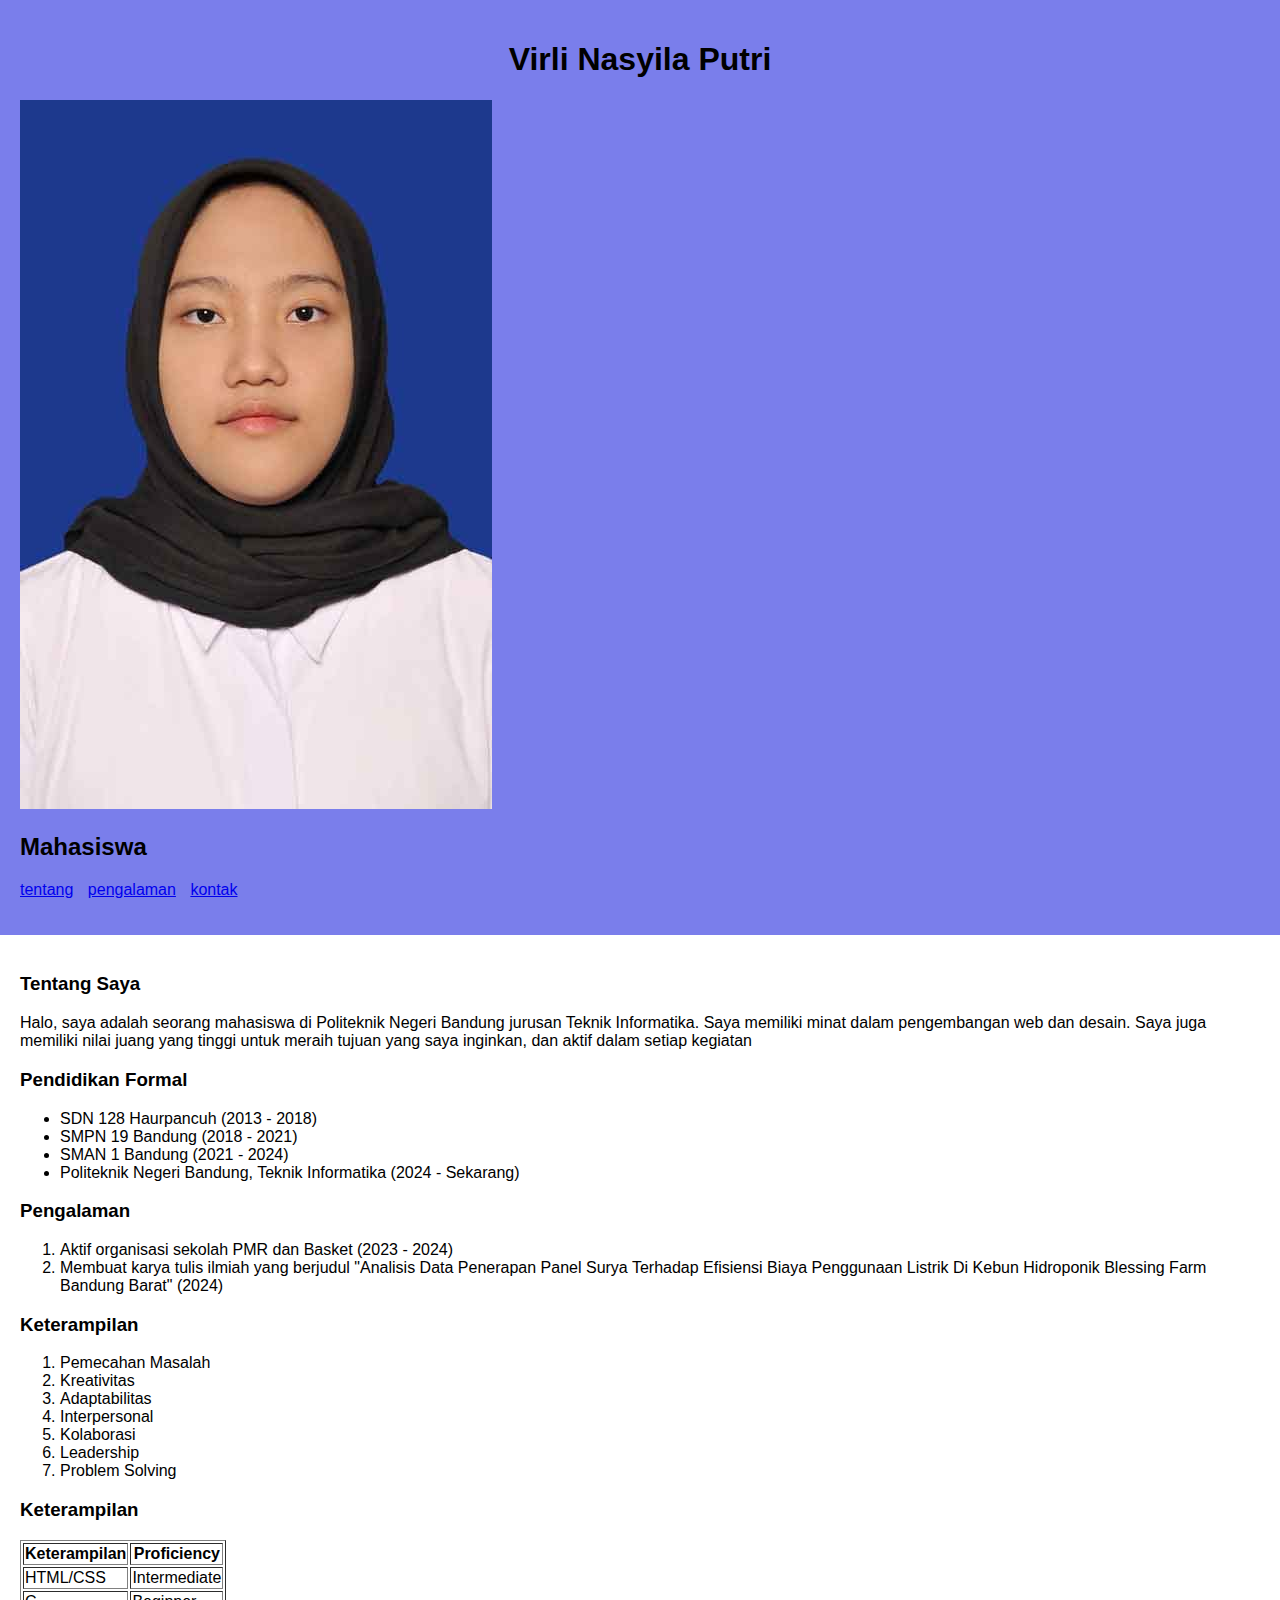
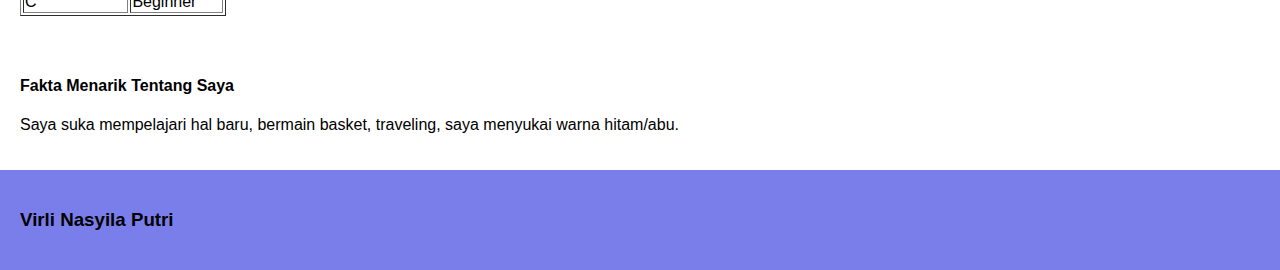
<file: index.html>
<!DOCTYPE html>
<html lang="id">
  <head>
    <meta charset="UTF-8" />
    <meta name="viewport" content="width=device-width, initial-scale=1.0" />
    <title>Biografi Saya</title>
    <link rel="stylesheet" href="./style.css" />
    <style>
      hr {
        margin: 40px;
      }
    </style>
  </head>
  <body>
    <!-- Header: Judul dan Navigasi -->
    <header>
      <h1><center>Virli Nasyila Putri</center></h1>
      <img src="img/WhatsApp Image 2025-02-11 at 10.53.34_84a8e89c.jpg" alt="Fabric Logo" 
        width:"50"
      />
      <h2>Mahasiswa</h2>
      <nav>
        <ul>
          <li><a href="#tentang">tentang</a></li>
          <li><a href="#pengalaman">pengalaman</a></li>
          <li><a href="#kontak">kontak</a></li>
        </ul>
      </nav>
    </header>



    <!-- Konten Utama -->
    <main>
      <!-- Bagian Tentang (Biografi) -->
      <article id="tentang">
        <h3>Tentang Saya</h3>
        <p>
          Halo, saya adalah seorang mahasiswa di Politeknik Negeri Bandung jurusan Teknik Informatika. Saya memiliki minat dalam pengembangan web dan desain. Saya juga memiliki nilai juang yang tinggi untuk meraih tujuan yang saya inginkan, dan aktif dalam setiap kegiatan
        </p>
        <div>
       
      </article>

      <!-- Bagian Pendidikan -->
      <article id="pendidikan">
        <h3>Pendidikan Formal</h3>
        <ul>
          <li>SDN 128 Haurpancuh (2013 - 2018)</li>
          <li>SMPN 19 Bandung (2018 - 2021)</li>
          <li>SMAN 1 Bandung (2021 - 2024)</li>
          <li>Politeknik Negeri Bandung, Teknik Informatika (2024 - Sekarang)</li>
        </ul>
      </article>

      <!-- Bagian Pengalaman -->
       <article id="pengalaman">
        <h3>Pengalaman</h3>
        <ol>
            <li>Aktif organisasi sekolah PMR dan Basket (2023 - 2024)</li>
            <li>Membuat karya tulis ilmiah yang berjudul "Analisis Data Penerapan Panel Surya Terhadap Efisiensi Biaya Penggunaan Listrik Di Kebun Hidroponik Blessing Farm Bandung Barat" (2024)</li>
        </ol>
       </article>

       <!-- Bagian Keterampilan-->
        <article id="keterampilan">
            <h3>Keterampilan</h3>
            <ol>
                <li>Pemecahan Masalah</li>
                <li>Kreativitas</li>
                <li>Adaptabilitas</li>
                <li>Interpersonal</li>
                <li>Kolaborasi</li>
                <li>Leadership</li>
                <li>Problem Solving</li>
            </ol>
        </article>

      <!-- Bagian Keterampilan: Tabel Keterampilan -->
      <article id="keterampilan">
        <h3>Keterampilan</h3>
        <table border="1">
          <thead>
            <tr>
              <th>Keterampilan</th>
              <th>Proficiency</th>
            </tr>
          </thead>
          <tbody>
            <tr>
              <td>HTML/CSS</td>
              <td>Intermediate</td>
            </tr>
            <tr>
              <td>C</td>
              <td>Beginner</td>
            </tr>
          </tbody>
        </table>
      </article>
    </main>

    <!-- Aside: Informasi Tambahan -->
    <aside>
      <h4>Fakta Menarik Tentang Saya</h4>
      <p>Saya suka mempelajari hal baru, bermain basket, traveling, saya menyukai warna hitam/abu.</p>
    </aside>

    <!-- Footer: Kontak -->
    <footer id="kontak">
      <h3>Virli Nasyila Putri</h3>
    </footer>
  </body>
</html>
</file>
<file: style.css>
body {
    font-family: Arial, sans-serif;
    margin: 0;
    padding: 0;
  }
  
  header, footer {
    background-color: hsl(238, 74%, 70%);
    padding: 20px;
  }
  
  nav ul {
    list-style: none;
    padding: 0;
  }
  
  nav ul li {
    display: inline;
    margin-right: 10px;
  }
  
  main, aside {
    padding: 20px;
  }
</file>
